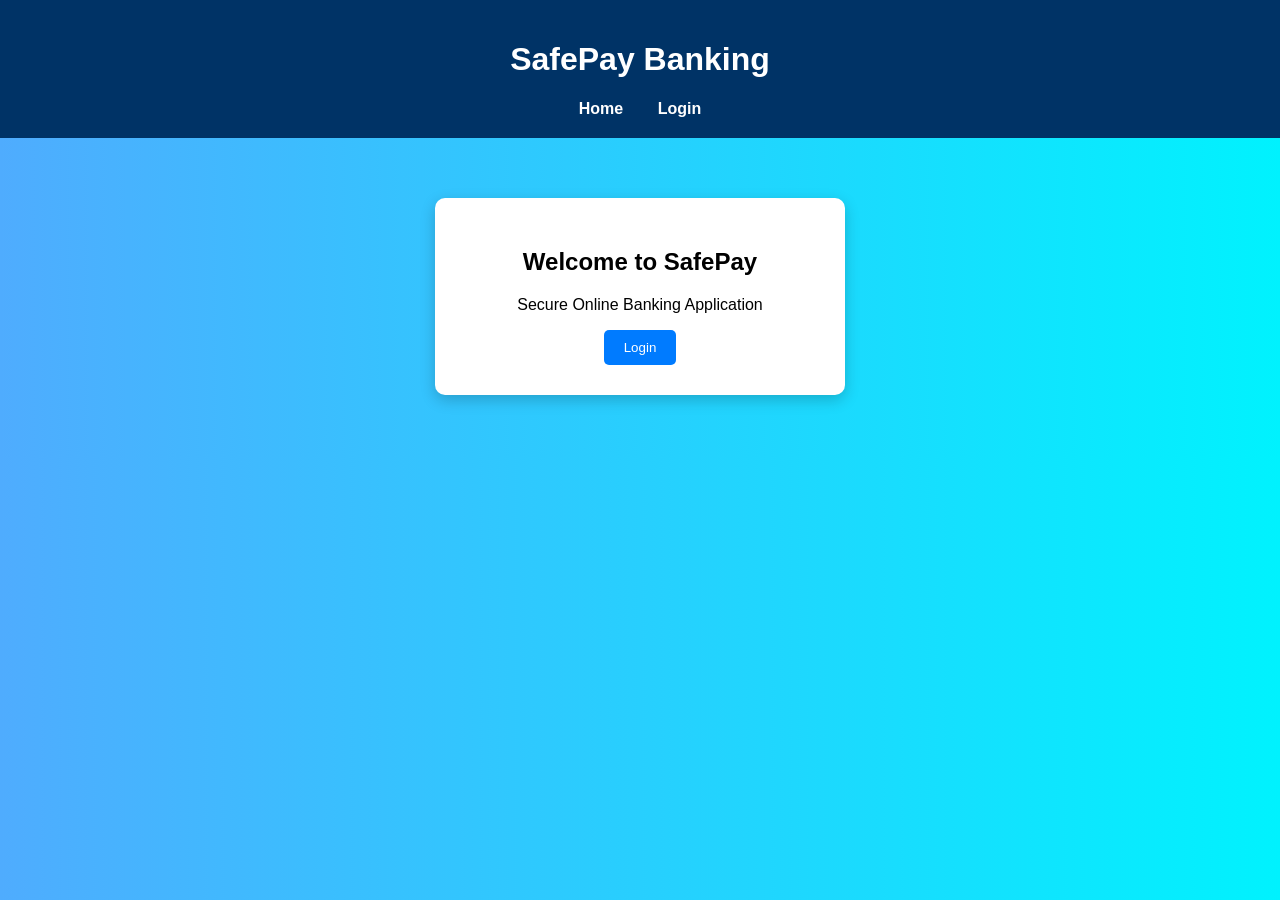
<file: index.html>
<!DOCTYPE html>
<html>
<head>
<title>SafePay Banking</title>
<link rel="stylesheet" href="css/style.css">
</head>

<body>

<header>

<h1>SafePay Banking</h1>

<nav>
<a href="index.html">Home</a>
<a href="login.html">Login</a>
</nav>

</header>

<div class="container">

<h2>Welcome to SafePay</h2>

<p>Secure Online Banking Application</p>

<a href="login.html">
<button>Login</button>
</a>

</div>

</body>
</html>
</file>
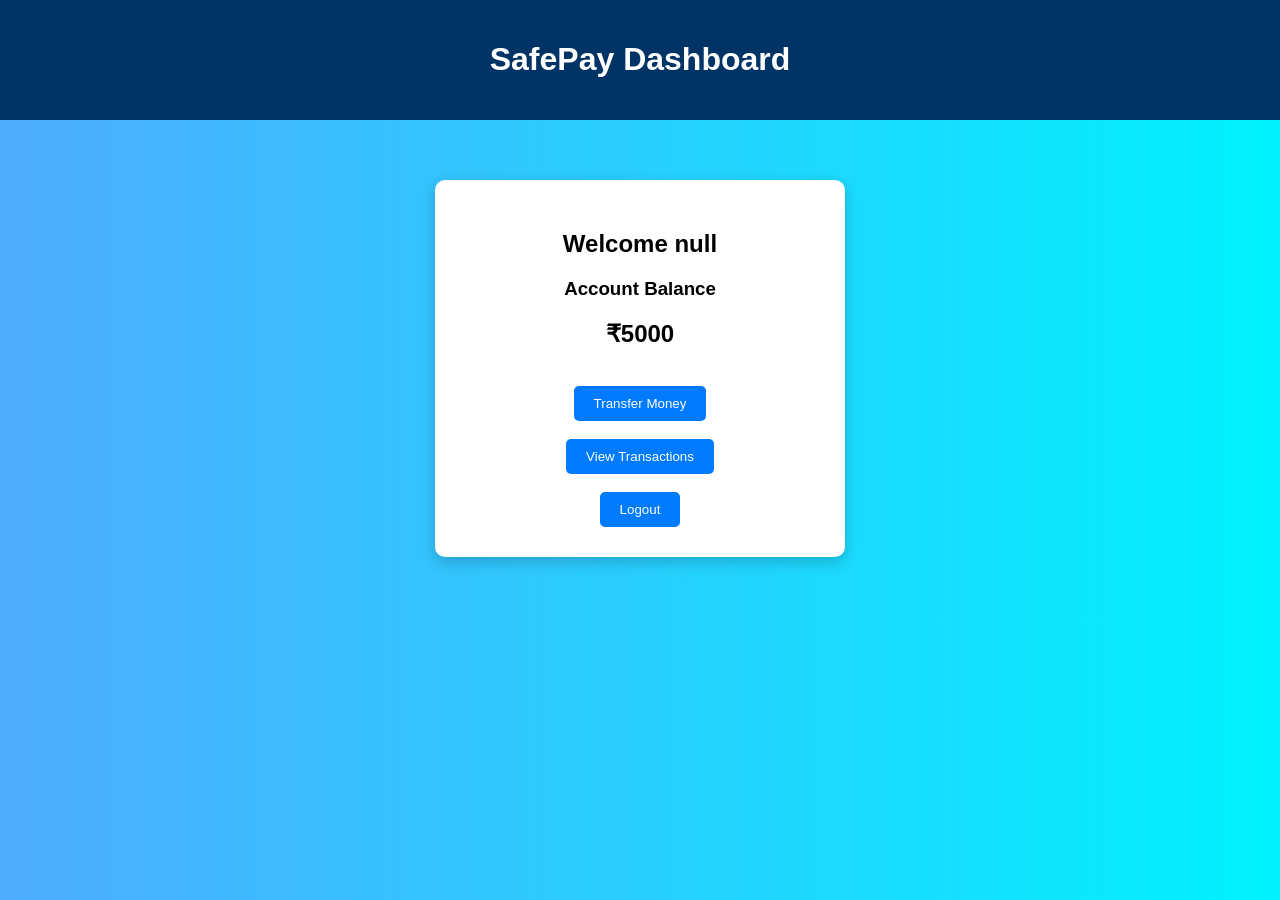
<file: dashboard.html>
<!DOCTYPE html>
<html>
<head>

<title>Dashboard</title>
<link rel="stylesheet" href="css/style.css">

</head>

<body>

<header>
<h1>SafePay Dashboard</h1>
</header>

<div class="container">

<h2 id="welcomeUser"></h2>

<h3>Account Balance</h3>
<h2 id="balance"></h2>

<br>

<a href="transfer.html">
<button>Transfer Money</button>
</a>

<br><br>

<a href="transactions.html">
<button>View Transactions</button>
</a>

<br><br>

<a href="index.html">
<button>Logout</button>
</a>

</div>
<script>

window.onload = function() {

let user = localStorage.getItem("currentUser");

document.getElementById("welcomeUser").innerText = "Welcome " + user;

let balance = localStorage.getItem("balance_" + user);

if(balance === null){
balance = 5000;
localStorage.setItem("balance_" + user, balance);
}

document.getElementById("balance").innerText = "₹" + balance;

};

</script>

</body>
</html>
</file>
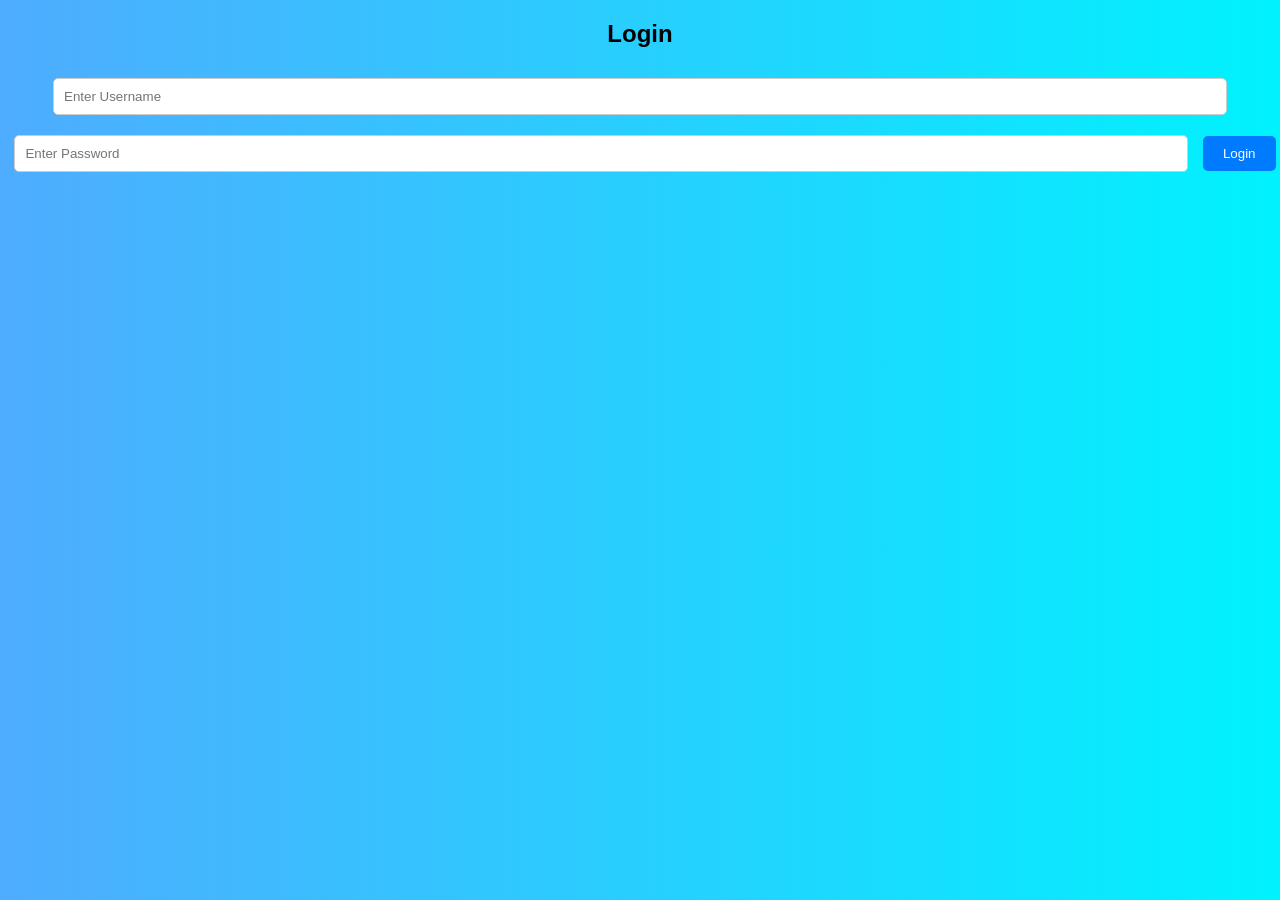
<file: login.html>
<!DOCTYPE html>
<html>
<head>
<title>Login - SafePay</title>
<link rel="stylesheet" href="css/style.css">
<script src="js/script.js"></script>
</head>

<body>

<h2>Login</h2>

<form onsubmit="return validateLogin()">

<input type="text" id="username" placeholder="Enter Username" required>

<input type="password" id="password" placeholder="Enter Password" required>

<button type="submit">Login</button>

</form>

</body>
</html>
</file>
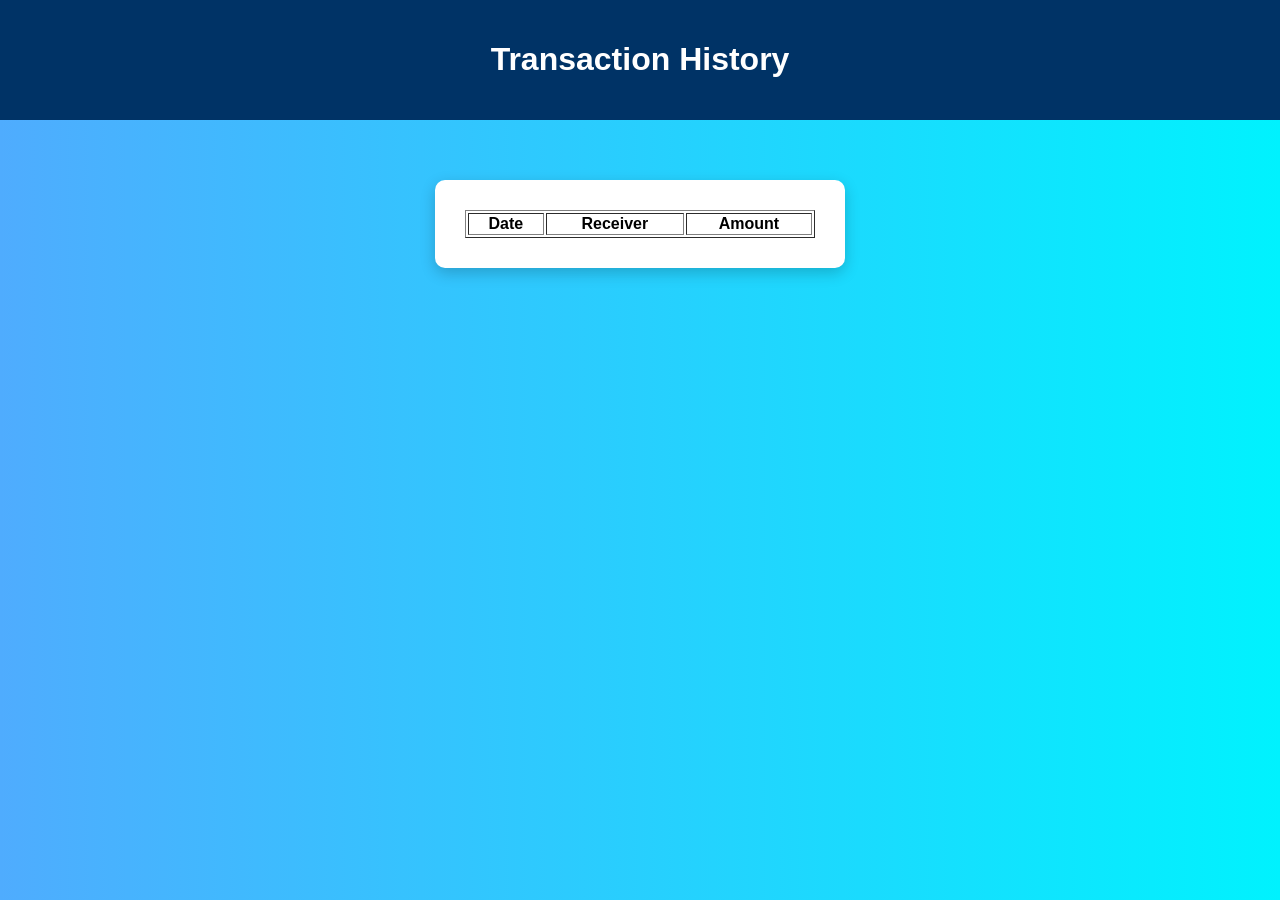
<file: transactions.html>
<!DOCTYPE html>
<html>
<head>

<title>Transaction History</title>
<link rel="stylesheet" href="css/style.css">

</head>

<body>

<header>
<h1>Transaction History</h1>
</header>

<div class="container">

<table border="1" width="100%" id="table">

<tr>
<th>Date</th>
<th>Receiver</th>
<th>Amount</th>
</tr>

</table>

</div>

<script>

let user = localStorage.getItem("currentUser");

let transactions = JSON.parse(
    localStorage.getItem("transactions_" + user)
) || [];

let table = document.getElementById("table");

transactions.forEach(t => {

let row = table.insertRow();

row.insertCell(0).innerHTML = t.date;
row.insertCell(1).innerHTML = t.receiver;
row.insertCell(2).innerHTML = "₹" + t.amount;

});

</script>

</body>
</html>
</file>
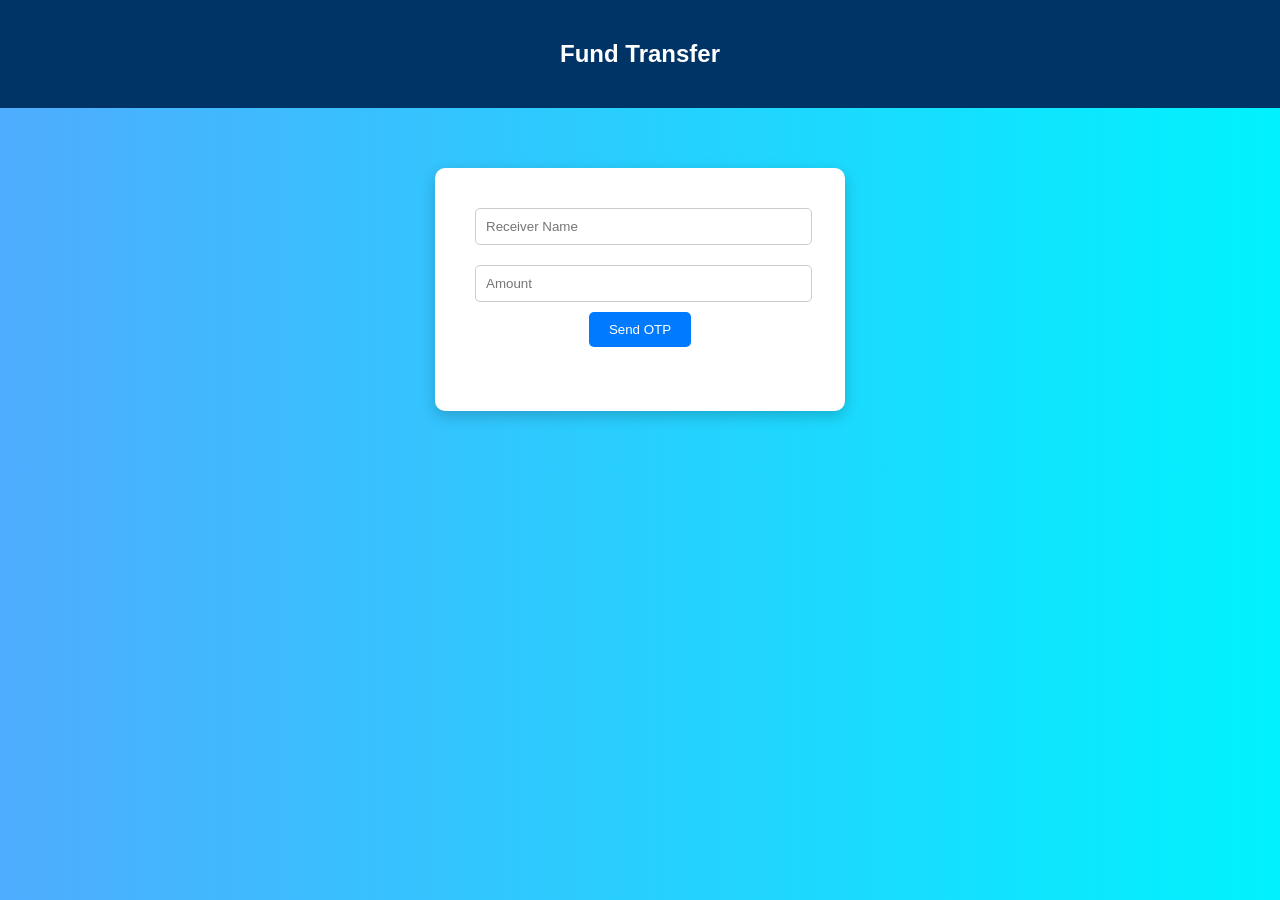
<file: transfer.html>
<!DOCTYPE html>
<html>
<head>

<title>Transfer Funds</title>
<link rel="stylesheet" href="css/style.css">
<script src="js/script.js"></script>

</head>

<body>

<header>
<h2>Fund Transfer</h2>
</header>

<div class="container">

<form onsubmit="return sendOTP()">

<input type="text" id="receiver" placeholder="Receiver Name" required>

<input type="number" id="amount" placeholder="Amount" required>

<button type="submit">Send OTP</button>

</form>

<br>

<div id="otpSection" style="display:none">

<input type="text" id="otpInput" placeholder="Enter OTP">

<button onclick="verifyOTP()">Verify OTP</button>

</div>

<p id="message"></p>

</div>

</body>
</html>
</file>
<file: css/style.css>
body{
font-family: Arial, sans-serif;
background: linear-gradient(to right,#4facfe,#00f2fe);
margin:0;
padding:0;
text-align:center;
}

header{
background:#003366;
color:white;
padding:20px;
}

.container{
background:white;
width:350px;
margin:60px auto;
padding:30px;
border-radius:10px;
box-shadow:0px 5px 15px rgba(0,0,0,0.2);
}

input{
width:90%;
padding:10px;
margin:10px;
border:1px solid #ccc;
border-radius:5px;
}

button{
padding:10px 20px;
background:#007bff;
color:white;
border:none;
border-radius:5px;
cursor:pointer;
}

button:hover{
background:#0056b3;
}
nav{
margin-top:10px;
}

nav a{
color:white;
margin:10px;
text-decoration:none;
font-weight:bold;
}

nav a:hover{
text-decoration:underline;
}
nav{
margin-top:10px;
}

nav a{
color:white;
margin:15px;
text-decoration:none;
font-weight:bold;
}

nav a:hover{
text-decoration:underline;
}
</file>
